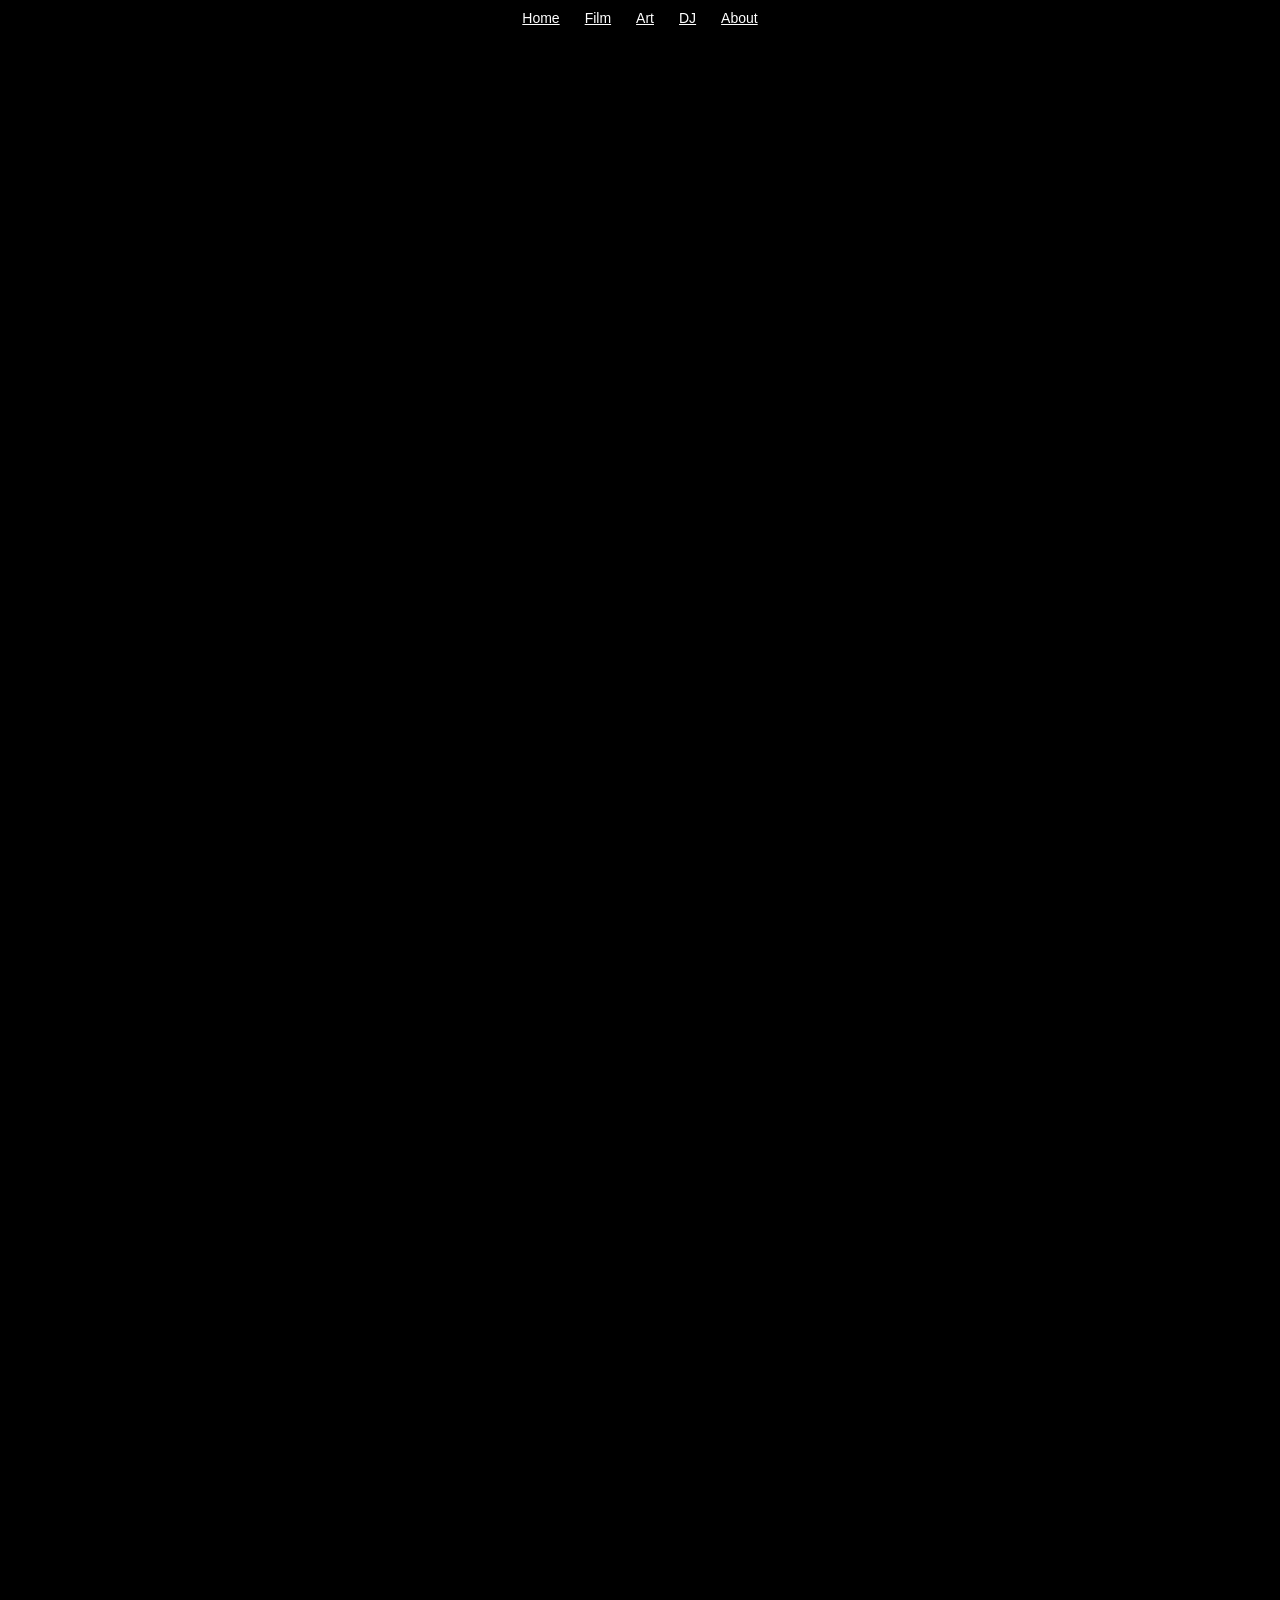
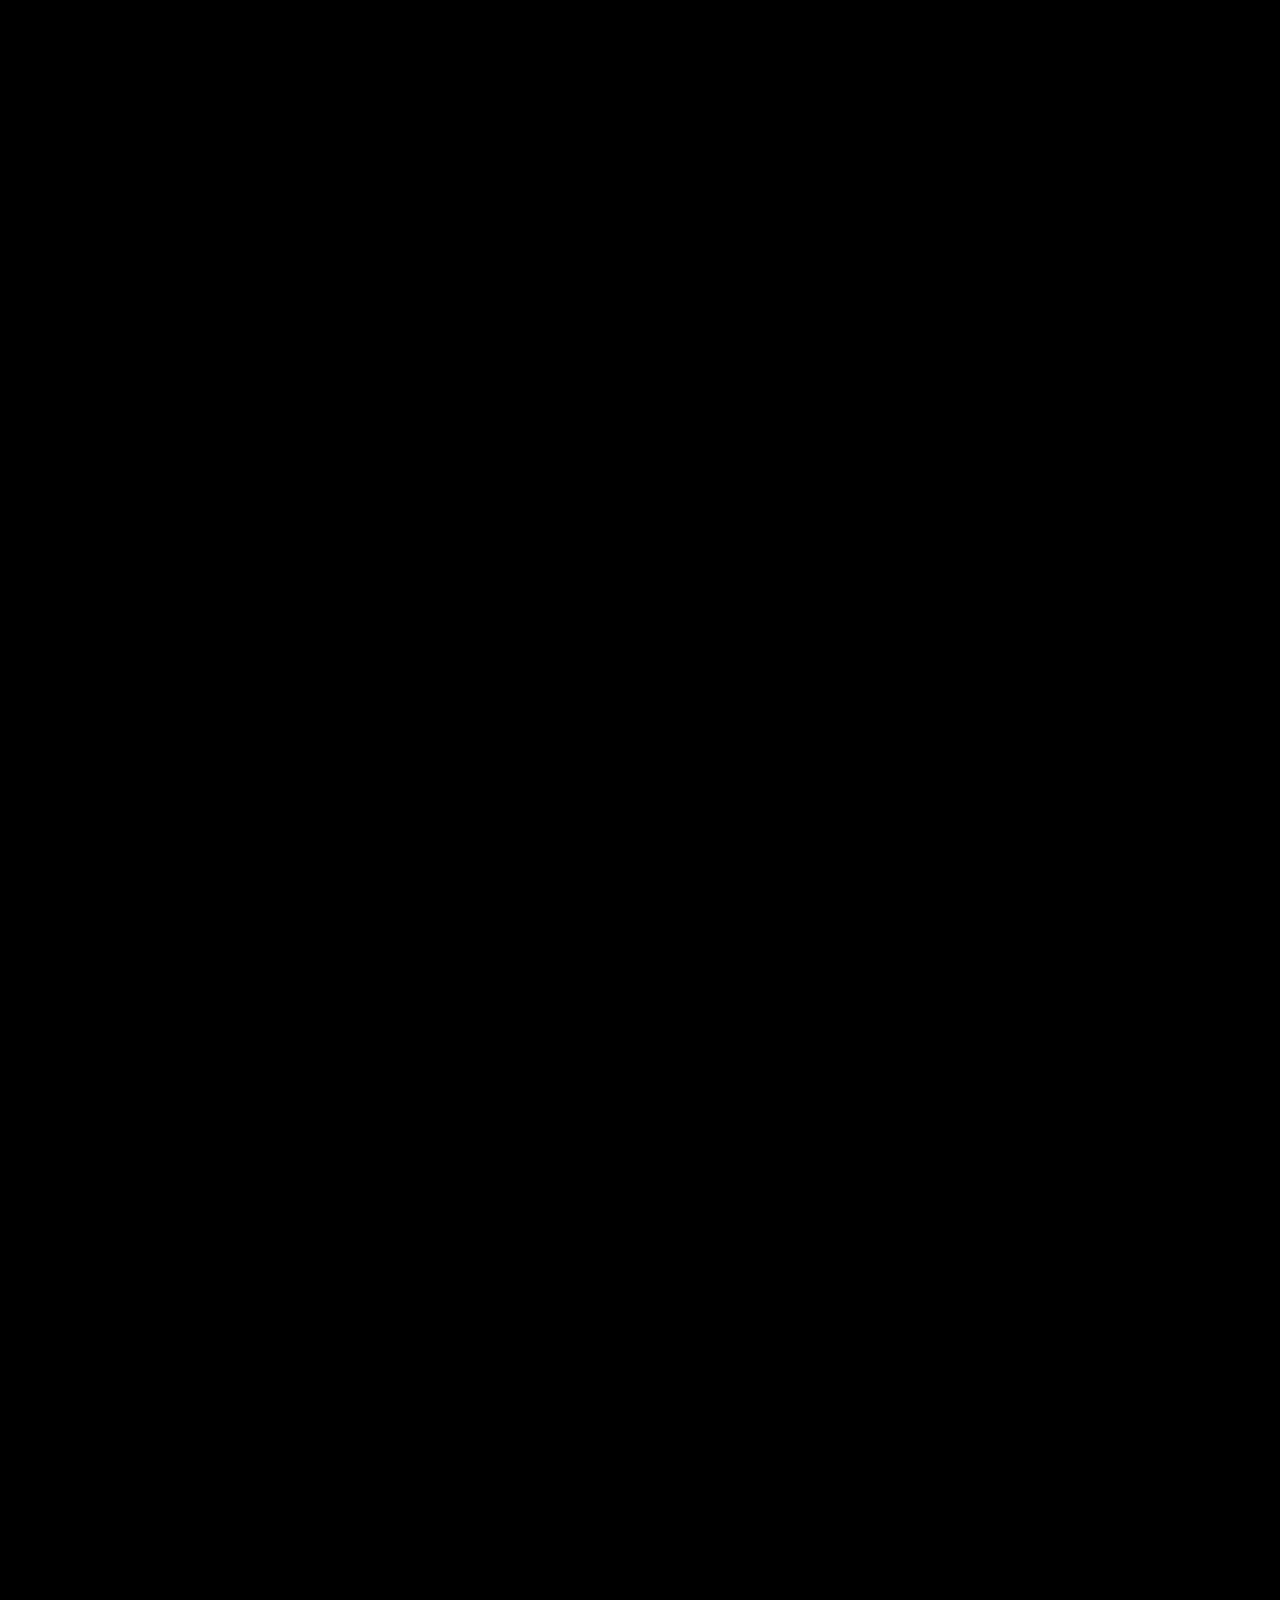
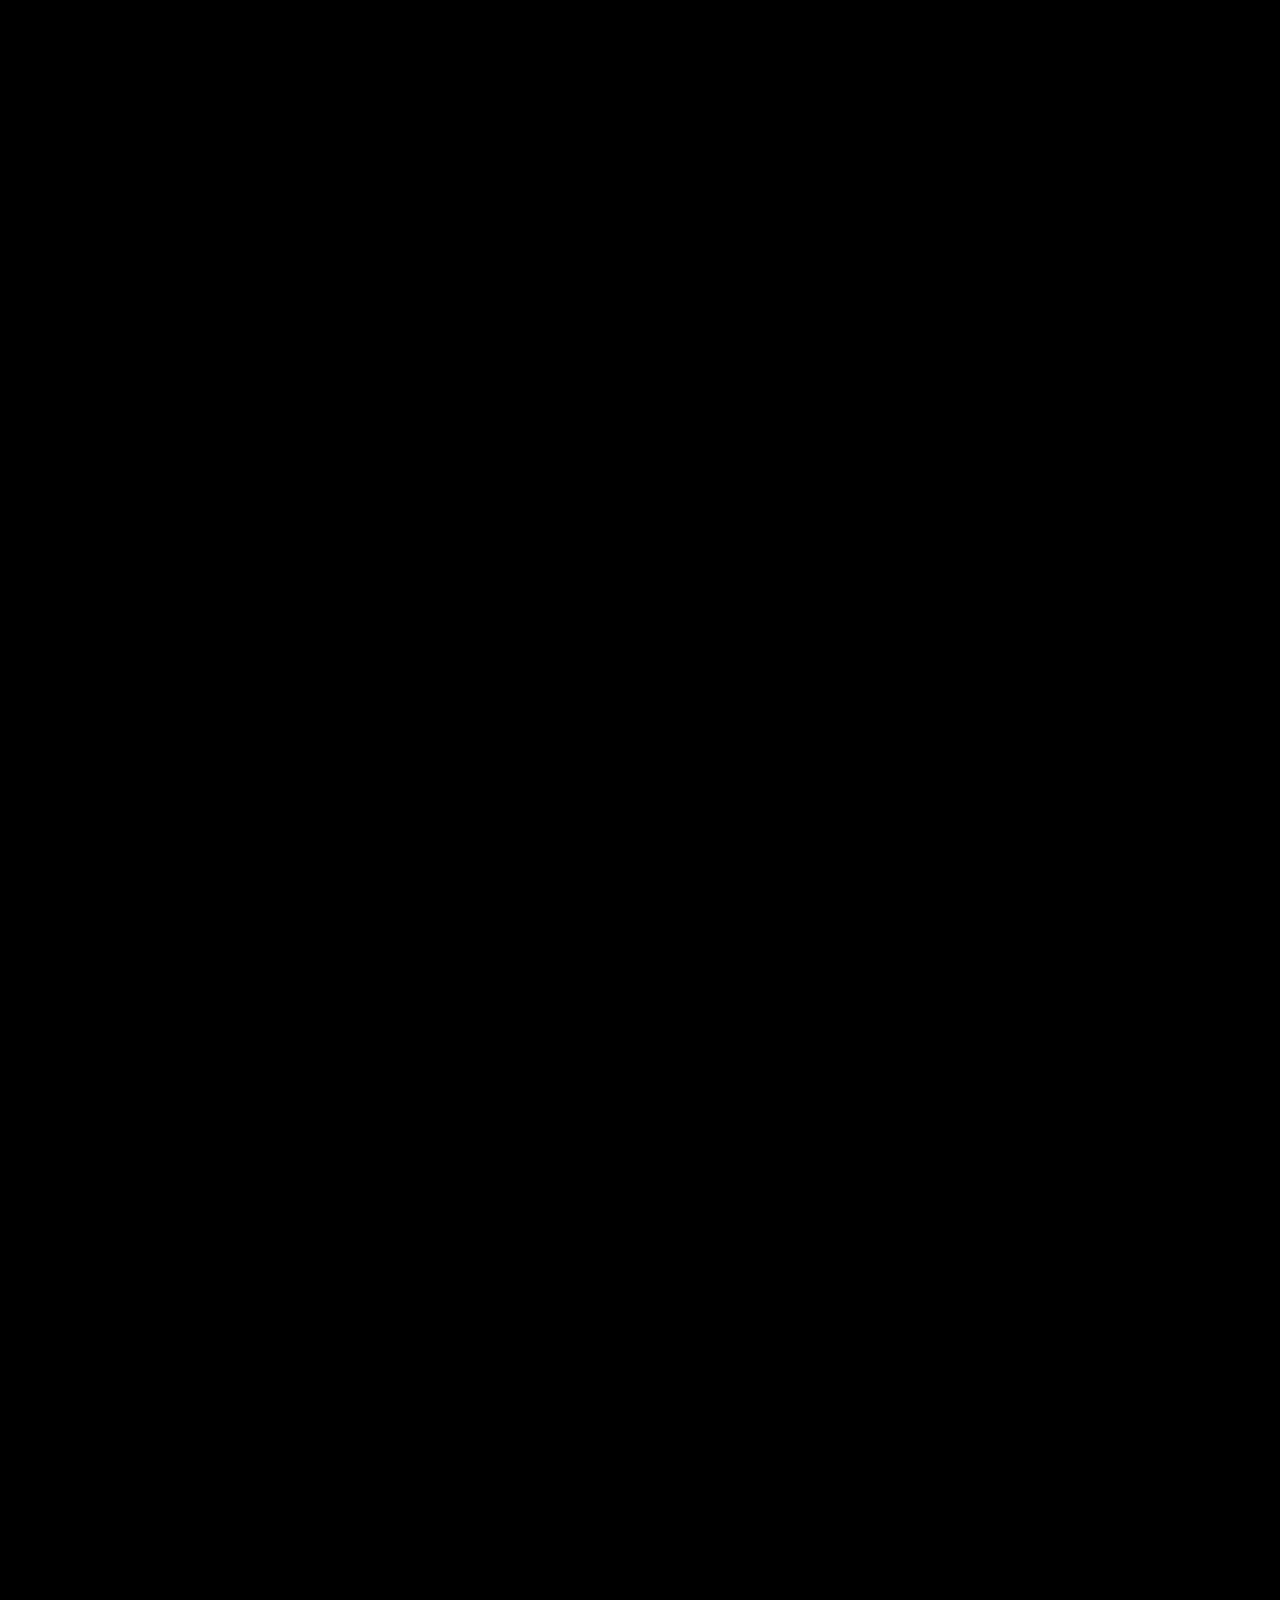
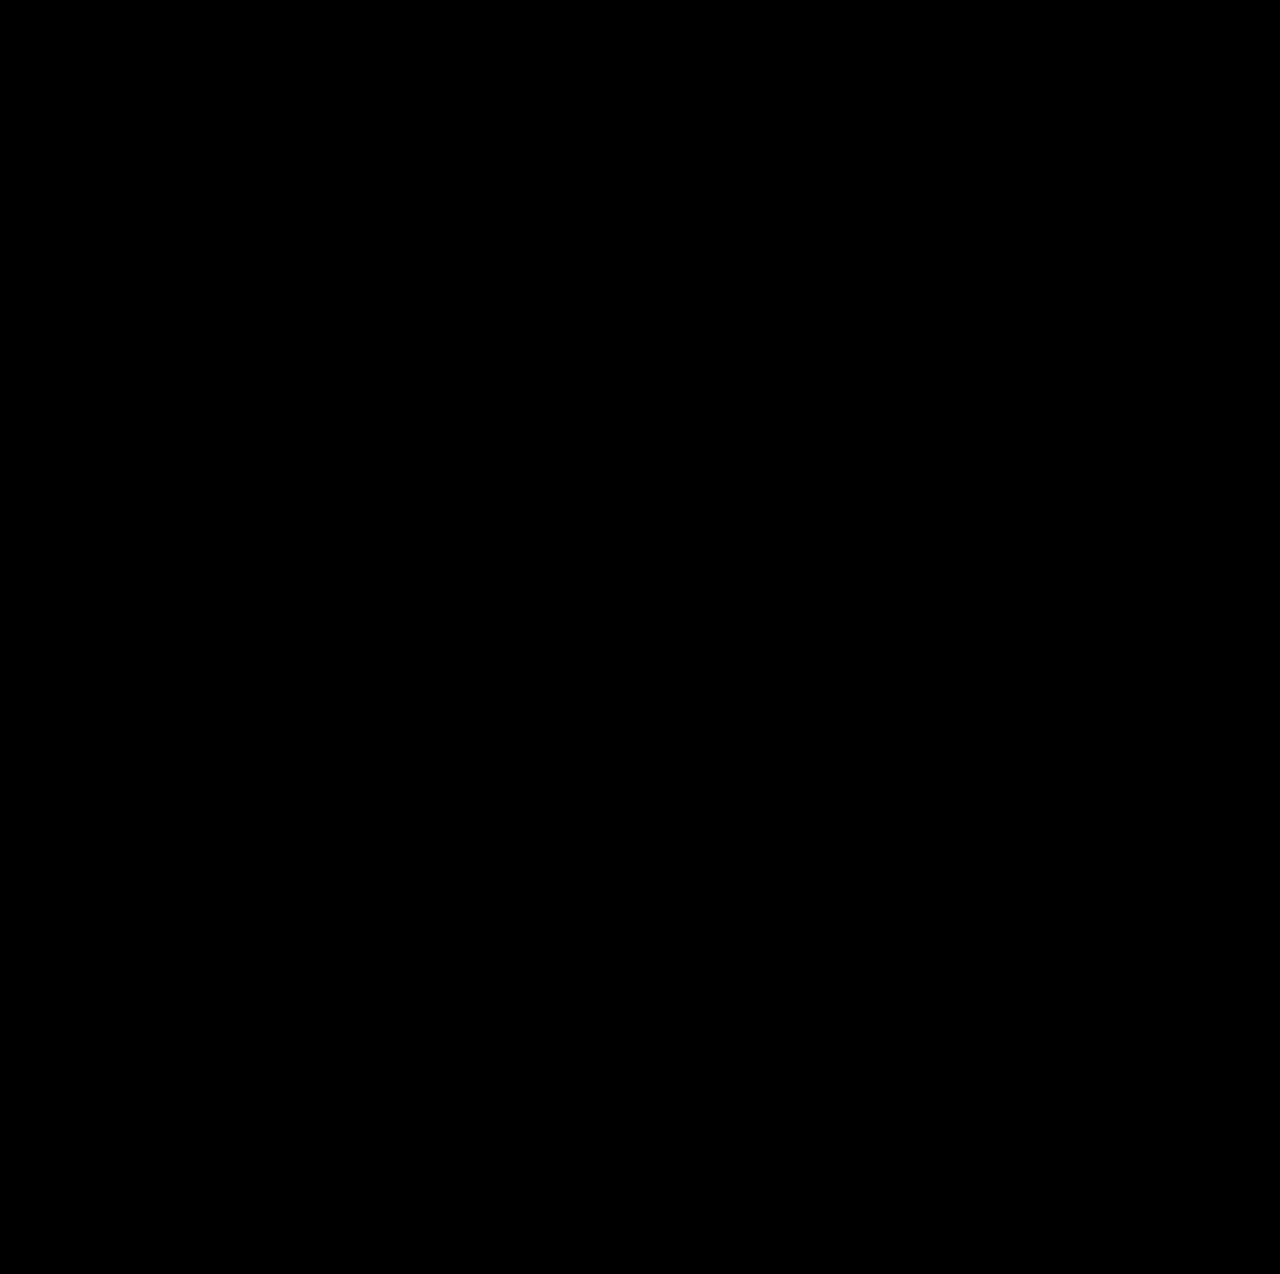
<file: film.html>
<!DOCTYPE html>
<html lang="en">
<head>
    <meta charset="UTF-8">
    <meta name="viewport" content="width=device-width, initial-scale=1.0">
    <title>Film</title>
    <link rel="stylesheet" href="style.css">
    <link rel="icon" type="image/jpeg" sizes="16x16" href="images/icons/myfacefavicon.jpg">
</head>

<body>

<nav class="navbar">
    <a href="index.html">Home</a>
    <a href="film.html">Film</a>
    <a href="art.html">Art</a>
    <a href="dj.html">DJ</a>
    <a href="about.html">About</a>
</nav>

<div class="film-page">

    <div class="video-list">

        <iframe src="https://www.youtube.com/embed/wPkDbFZWia4" allowfullscreen></iframe>

        <iframe src="https://www.youtube.com/embed/MopLN0KY_Og" allowfullscreen></iframe>

        <iframe src="https://www.youtube.com/embed/4Z99Z4VjNQk" allowfullscreen></iframe>

        <iframe src="https://www.youtube.com/embed/5h2bffOH8CU" allowfullscreen></iframe>

        <iframe src="https://www.youtube.com/embed/0uc_bwCCYjA" allowfullscreen></iframe>

        <iframe src="https://www.youtube.com/embed/KDOZLx_Kok4" allowfullscreen></iframe>

        <iframe src="https://www.youtube.com/embed/W9MNLqH_WFk" allowfullscreen></iframe>

        <iframe src="https://www.youtube.com/embed/kmxcsmEFQNI" allowfullscreen></iframe>

        <iframe src="https://www.youtube.com/embed/W9JRp_TOrfk" allowfullscreen></iframe>

        <iframe src="https://www.youtube.com/embed/Ncj-L0lzP14" allowfullscreen></iframe>

        <iframe src="https://www.youtube.com/embed/CoiY2bbaM2g" allowfullscreen></iframe>

        <iframe src="https://www.youtube.com/embed/-rvkSvVNhJU" allowfullscreen></iframe>

    </div>

</div>

</body>
</html>
</file>
<file: style.css>
body {
    margin: 0;
    background: black;
    color: white;
    font-family: Helvetica, sans-serif;
    font-size: 14px;
}

.hero {
    display: grid;
    align-items: center;
    grid-template-columns: 220px minmax(250px, 450px);
    gap: 10px;
}

.home {
    display: grid;
    place-items: center;
    min-height: 100vh;
}

img {
    max-width: 100%;
    height: auto;
}

.portrait {
    width: 200px;
    height: auto;
    aspect-ratio: 1 / 1;
}

.content {
    display: grid;
    gap: 25px;
}

.about-page {
    display: flex;
    justify-content: center;
    padding: 40px 20px;
}
.about-container {
    max-width: 400px;
    width: 100%;
    text-align: left;
}

.about-title {
    font-size: 28px;
    margin-bottom: 20px;
}

.headshots {
    display: flex;
    justify-content: left;
    gap: 5px;
    margin-bottom: 5px;
}

.headshots img {
    width: 30%;
    height: auto;
}

.bio {
    font-size: 15px;
    line-height: 1.5;
    color: #d0d0d0;
}

.title-group h1 {
    margin: 0;
    font-size: 36px;
    line-height: 1;
}

.title-group h2 {
    margin: 0;
    font-size: 25px;
    line-height: 1;
}

.title-group p {
    margin: 5px 0 0 0px;
    font-size: 14px;
    color: #d0d0d0;
}

.button-grid {
    display: flex;
    flex-direction: column;
    gap: 10px;
    width: 80px;
}

.button-grid a {
    display: block;
    color: white;
    background: #2e2e2e;
    padding: 6px 8px;
    font-size: 10px;
    text-align: center;
    text-decoration: none;
    transition: 0.2s ease;
}

.button-grid a:hover {
    background: #444;
}

.about {
    grid-column: 2;
}

.socials {
    display: flex;
    gap: 5px;
    align-items: center;
}

.socials a img {
    width: 28px;
    height: 28px;
    transition: transform 0.2s ease, opacity 0.2s ease;
}

.socials a:hover img {
    opacity: 0.8;
}

.biosocials {
    display: flex;
    gap: 6px;
    justify-content: flex-start;
    align-items: center;
}

.biosocials a img {
    width: 28px;
    height: 28px;
    transition: transform 0.2s ease, opacity 0.2s ease;
}

.biosocials a:hover img {
    opacity: 0.8;
}

.film-page {
    display: flex;
    justify-content: center;
    padding: 40px 0;
}

.video-list {
    display: flex;
    flex-direction: column;
    gap: 50px;
    width: min(800px, 100%);
}

.video-list iframe {
    width: 100%;
    aspect-ratio: 16 / 9;
    border: none;
}

.navbar {
    display: flex;
    justify-content: center;
    gap: 25px;
    padding: 10px 0 18px 0;
}

.navbar a {
    color: white;
    text-decoration: underline;
    font-size: 14px;
}

.art-grid {
    columns: 2;
    column-gap: 20px;
    padding: 20px;
    max-width: 1100px;
}

.art-grid img {
    width: min(500px, 100%);
    height: auto;
    display: block;
    margin-bottom: 50px;
    break-inside: avoid;
}

.art-page {
    display: grid;
    place-items: center;
    min-height: 100vh;
}

.dj-page {
    display: flex;
    flex-direction: column;
    align-items: center;
}

.dj-grid {
    display: grid;
    grid-template-columns: repeat(5, 1fr);
    gap: 6px;
    margin-top: 15px;
    max-width: 1000px;
    padding: 20px;
}

.dj-grid a {
    display: block;
}

.dj-grid img {
    width: 100%;
    aspect-ratio: 4 / 3;
    border: 1px solid white;
    object-fit: cover;
    display: block;
}

#email {
    margin-bottom: 15px;
}

#party-art {
    width: 50%;
}

.email-button {
    padding: 10px 14px;
    color: aqua;
    font-size: 15px;
}

@media (max-width: 768px) {

    body {
        padding: 20px;
    }

    .hero {
        grid-template-columns: 1fr;
        text-align: center;
        gap: 25px;
    }

    .portrait {
        width: 100%;
        max-width: 260px;
        margin: 0 auto;
    }


    .bio {
    max-width: 600px;
    }

    .content {
        justify-items: center;
    }

    .title-group h1 {
        font-size: 28px;
    }

    .button-grid {
        width: 140px;
    }

    .socials {
        justify-content: center;
    }

    .video-list {
        width: 100%;
    }

    .art-grid {
        columns: 1;
        padding: 20px;
        column-gap: 0;
    }

    .art-grid img {
        width: 100%;
        margin-bottom: 20px;
    }
}

@media (max-width: 900px) {
    .dj-grid {
        grid-template-columns: repeat(3, 1fr);
    }
}

@media (max-width: 600px) {
    .dj-grid {
        grid-template-columns: repeat(2, 1fr);
    }
}
</file>
